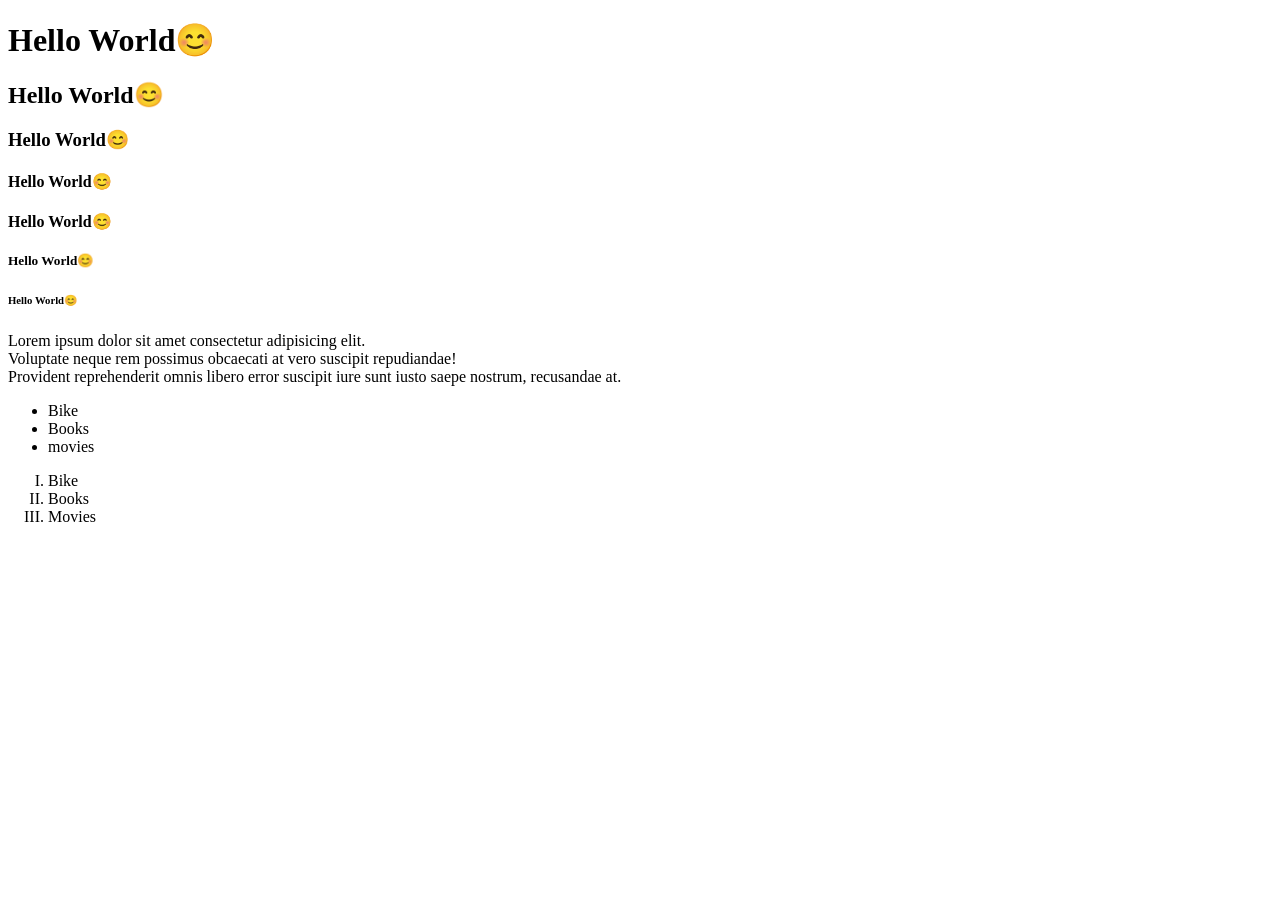
<file: index.html>
<!DOCTYPE html>   <!-- what version we are using -->
<html lang="en">    <!-- what language we are using -->
<head>
    <meta charset="UTF-8">  <!-- Give the infermation to the website -->
    <meta name="viewport" content="width=device-width, initial-scale=1.0">
    <title>Demo</title>  <!-- Tab name -->
</head>
<body>

    <h1>Hello World😊</h1>
    <h2>Hello World😊</h2>
    <h3>Hello World😊</h3>
    <h4>Hello World😊</h4>
    <h4>Hello World😊</h4>
    <h5>Hello World😊</h5>
    <h6>Hello World😊</h6>


    <p>
        Lorem ipsum dolor sit amet consectetur adipisicing elit. <br> Voluptate neque rem possimus obcaecati at vero suscipit repudiandae! <br> Provident reprehenderit omnis libero error suscipit iure sunt iusto saepe nostrum, recusandae at.
    </p>

   <ul>

        <li>Bike</li>
        <li>Books</li>
        <li>movies</li>

   </ul>

   <ol type="I">
        <li>Bike</li>
        <li>Books</li>
        <li>Movies</li>

   </ol>

</body>
</html>
</file>
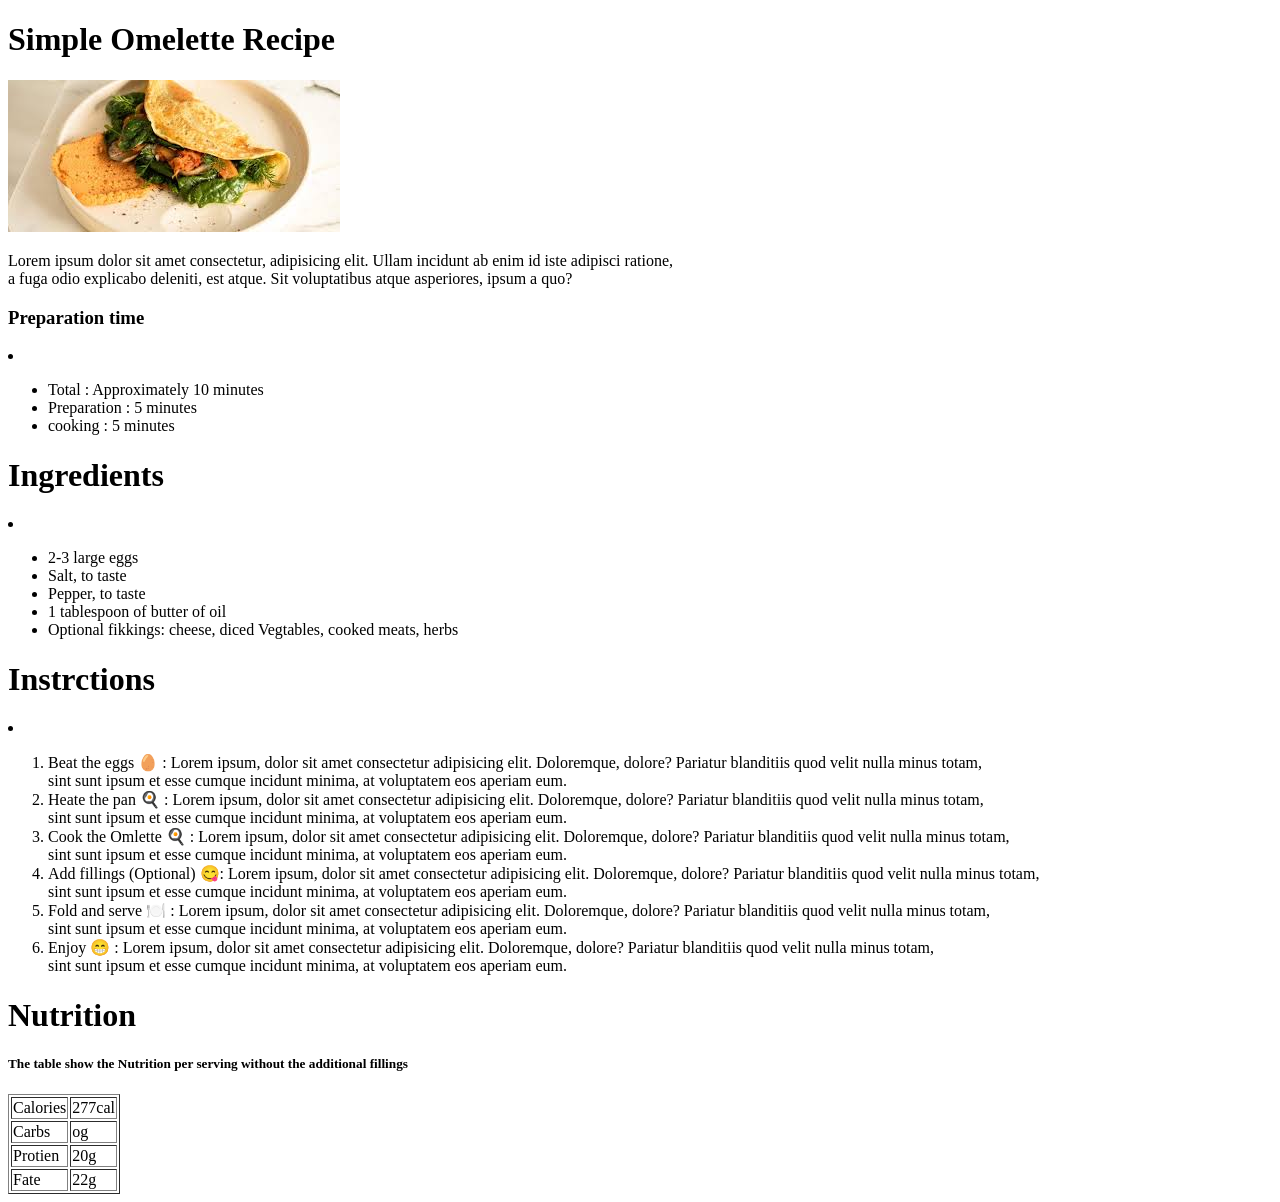
<file: Assingment/index.html>
<!DOCTYPE html>
<html lang="en">

<head>
    <meta charset="UTF-8">
    <meta name="viewport" content="width=device-width, initial-scale=1.0">
    <title>Assigment</title>
</head>

<body>

    <h1>Simple Omelette Recipe</h1>

    <img src="images.jpeg" alt="images">


    <p>
        Lorem ipsum dolor sit amet consectetur, adipisicing elit. Ullam incidunt ab enim id iste adipisci ratione, <br>
        a fuga odio explicabo deleniti, est atque. Sit voluptatibus atque asperiores, ipsum a quo?
    </p>

    

    <h3>Preparation time </h3>

    <li>
        <ul>
            <li>Total : Approximately 10 minutes</li>
            <li>Preparation : 5 minutes</li>
            <li>cooking : 5 minutes</li>
            
        </ul>

    </li>

    <h1>Ingredients</h1>

    <li>
        <ul>
            <li>2-3 large eggs</li>
            <li>Salt, to taste</li>
            <li>Pepper, to taste</li>
            <li>1 tablespoon of butter of oil</li>
            <li>Optional fikkings: cheese, diced Vegtables, cooked meats, herbs</li>
        </ul>
    </li>

    <h1>Instrctions</h1>

    <li>
        <ol type="1">

            <li>Beat the eggs 🥚 : Lorem ipsum, dolor sit amet consectetur adipisicing elit. Doloremque, dolore? Pariatur blanditiis quod velit nulla minus totam, <br> sint sunt ipsum et esse cumque incidunt minima, at voluptatem eos aperiam eum.</li>
            <li>Heate the pan 🍳 : Lorem ipsum, dolor sit amet consectetur adipisicing elit. Doloremque, dolore? Pariatur blanditiis quod velit nulla minus totam, <br> sint sunt ipsum et esse cumque incidunt minima, at voluptatem eos aperiam eum.</li>
            <li>Cook the Omlette 🍳 : Lorem ipsum, dolor sit amet consectetur adipisicing elit. Doloremque, dolore? Pariatur blanditiis quod velit nulla minus totam, <br> sint sunt ipsum et esse cumque incidunt minima, at voluptatem eos aperiam eum.</li>
            <li>Add fillings (Optional) 😋: Lorem ipsum, dolor sit amet consectetur adipisicing elit. Doloremque, dolore? Pariatur blanditiis quod velit nulla minus totam, <br> sint sunt ipsum et esse cumque incidunt minima, at voluptatem eos aperiam eum.</li>
            <li>Fold and serve 🍽️ : Lorem ipsum, dolor sit amet consectetur adipisicing elit. Doloremque, dolore? Pariatur blanditiis quod velit nulla minus totam, <br> sint sunt ipsum et esse cumque incidunt minima, at voluptatem eos aperiam eum.</li>
            <li>Enjoy 😁 : Lorem ipsum, dolor sit amet consectetur adipisicing elit. Doloremque, dolore? Pariatur blanditiis quod velit nulla minus totam, <br> sint sunt ipsum et esse cumque incidunt minima, at voluptatem eos aperiam eum.</li>

        </ol>
    </li>

    <h1>Nutrition</h1>

    <h5>The table show the Nutrition per serving without the additional fillings</h5>

    <table border="1">
        <tbody>
            <tr>
                <td>Calories</td>
                <td>277cal</td>
            </tr>
            <tr>
                <td>Carbs</td>
                <td>og</td>
            </tr>
            <tr>
                <td>Protien</td>
                <td>20g</td>
            </tr>
            <tr>
                <td>Fate</td>
                <td>22g</td>
            </tr>
            
        </tbody>

    </table>



</body>

</html>
</file>
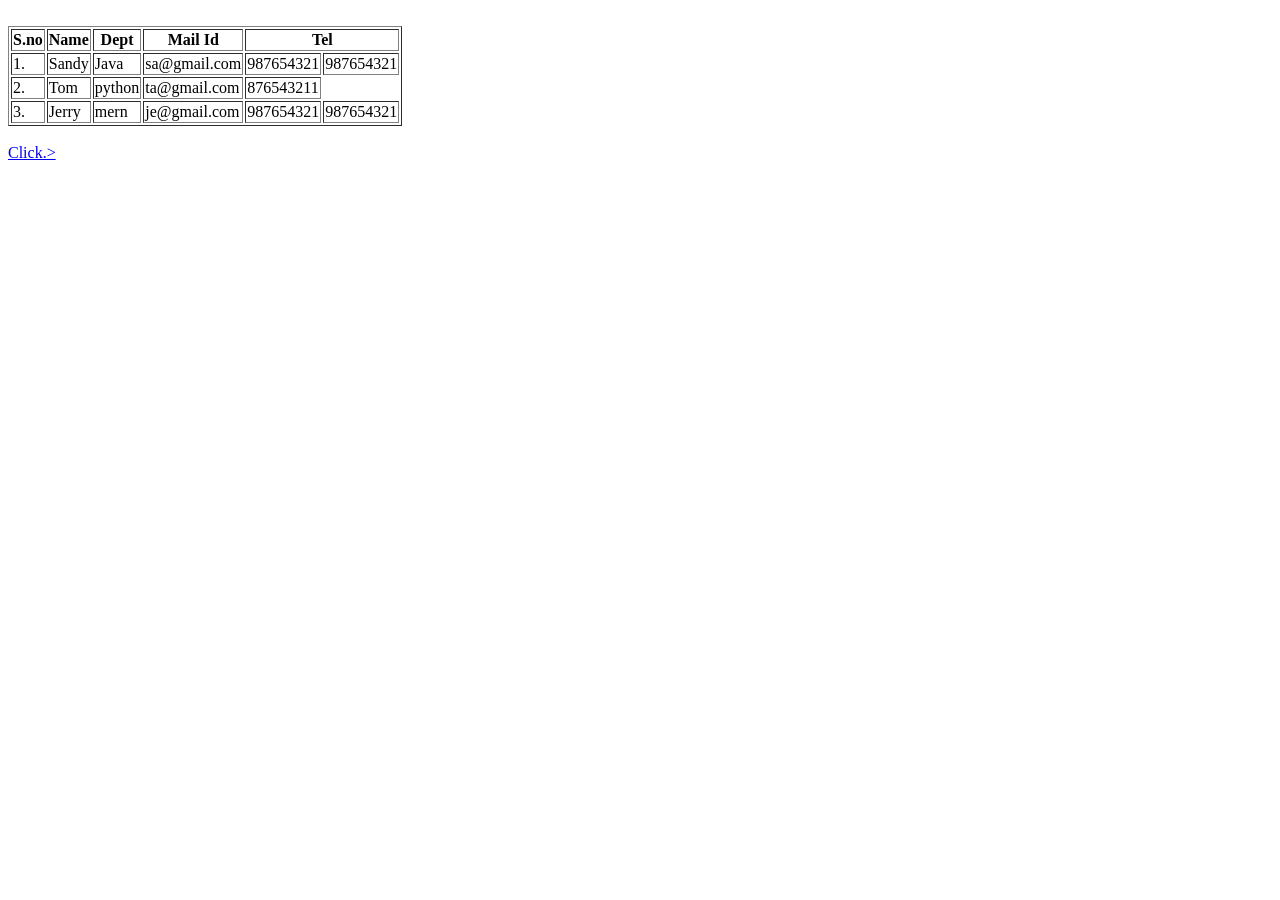
<file: Class_2/index.html>
<!DOCTYPE html>
<html lang="en">

<head>
    <meta charset="UTF-8">
    <meta name="viewport" content="width=device-width, initial-scale=1.0">
    <title>Document</title>
</head>

<body>



    <table border="1">
        <thead>
            <tr>
                <th>S.no</th>
                <th>Name</th>
                <th>Dept</th>
                <th>Mail Id</th>
                <th colspan="2">Tel</th>
            </tr>

        </thead>
        <br>
        <tbody>
            <tr>
                <td>1.</td>
                <td>Sandy</td>
                <td>Java</td>
                <td>sa@gmail.com</td>
                <td>987654321</td>
                <td>987654321</td>
            </tr>
            <tr>
                <td>2.</td>
                <td>Tom</td>
                <td>python</td>
                <td>ta@gmail.com</td>
                <td>876543211</td>
            </tr>
            <tr>
                <td>3.</td>
                <td>Jerry</td>
                <td>mern</td>
                <td>je@gmail.com</td>
                <td>987654321</td>
                <td>987654321</td>
            </tr>
        </tbody>
    </table>
    
    <br>

    <a href="next.html">Click.></a>

</body>

</html>
</file>
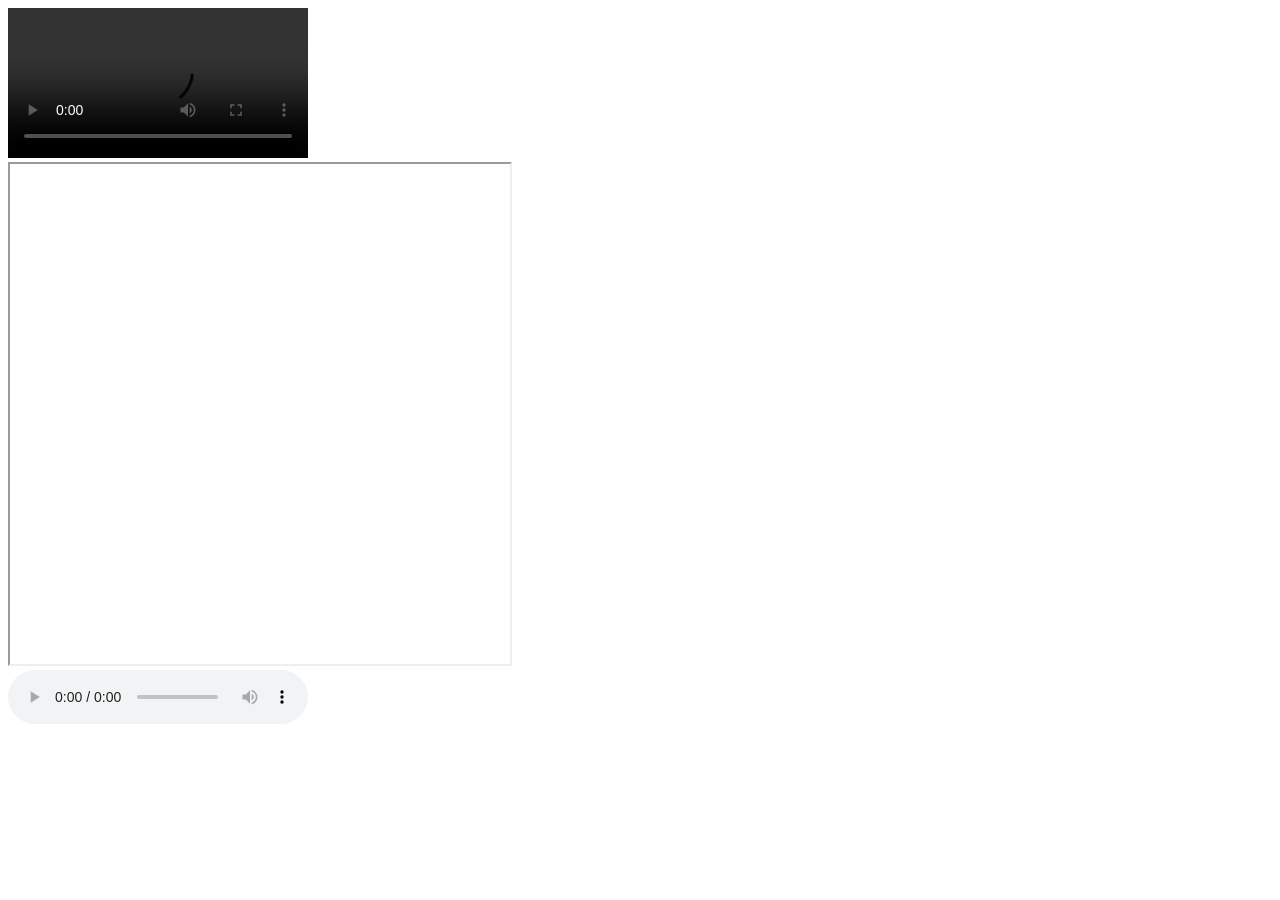
<file: class_3/index.html>
<!DOCTYPE html>
<html lang="en">
<head>
    <meta charset="UTF-8">
    <meta name="viewport" content="width=device-width, initial-scale=1.0">
    <title>Document</title>
</head>
<body>

    <video controls >
        <source src="https://www.youtube.com/watch?v=3jkub2c0kLA" >

    </video>
    
    <br>
    <iframe src="https://en.wikipedia.org/wiki/Wiki" frameborder="20" height="500px" width="500px"></iframe>

    <br>
    <audio controls src="">
        Audios
    </audio>
</body>
</html>
</file>
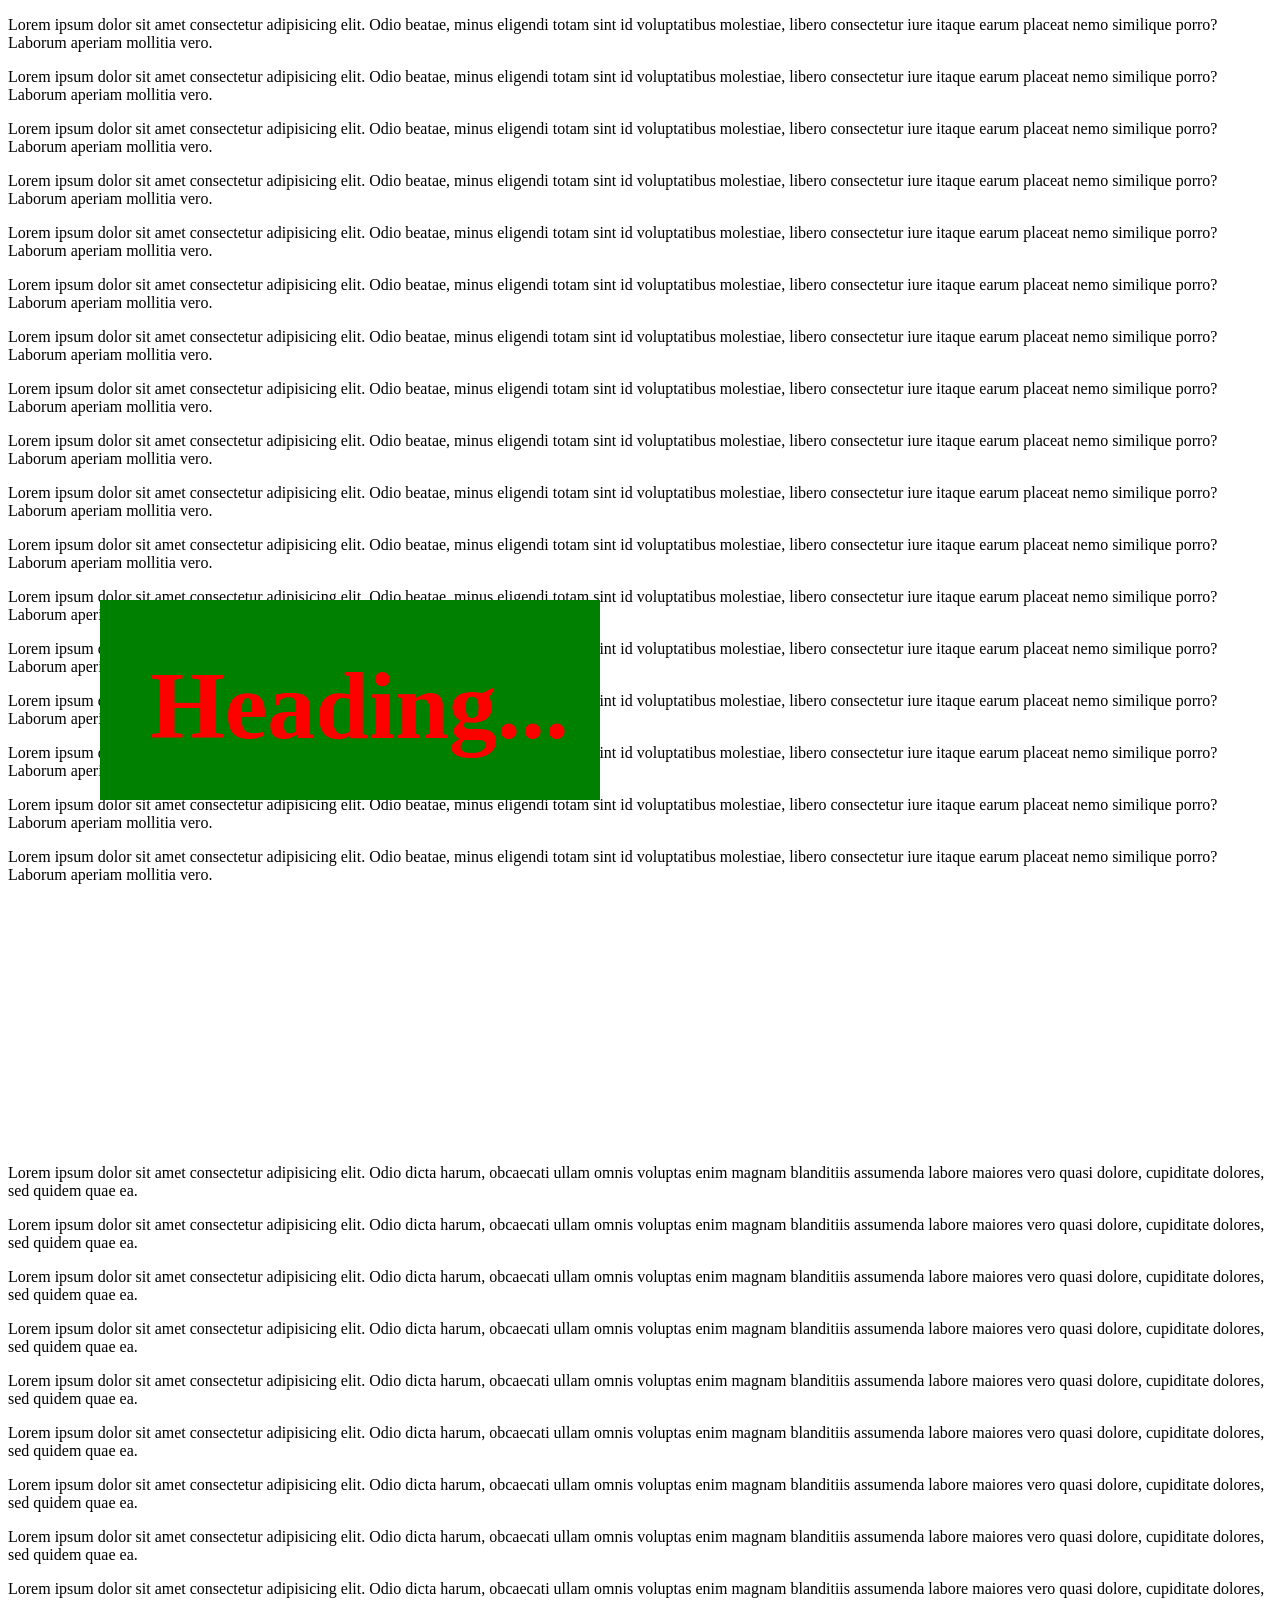
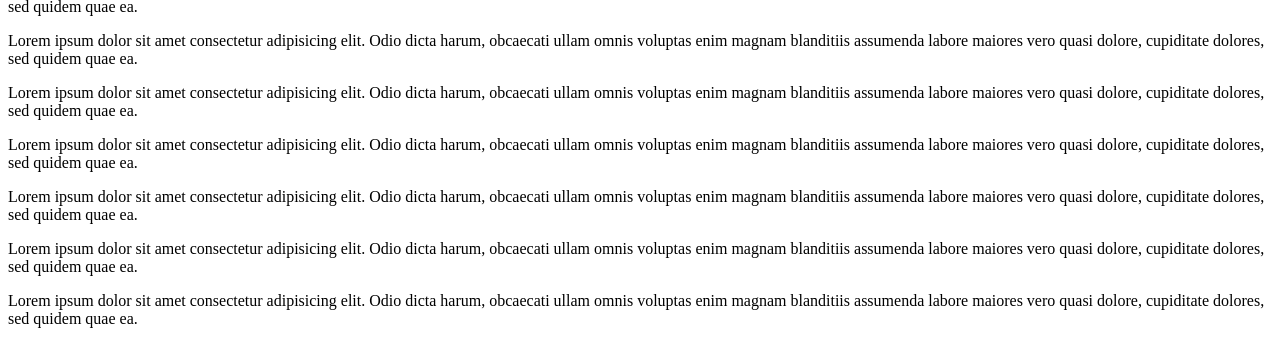
<file: HTML/Assingment/new assingment/index.html>
<!DOCTYPE html>
<html lang="en">

<head>
    <meta charset="UTF-8">
    <meta name="viewport" content="width=device-width, initial-scale=1.0">
    <title>Document</title>
    <link rel="stylesheet" href="style.css">
</head>

<body>

    <p>Lorem ipsum dolor sit amet consectetur adipisicing elit. Odio beatae, minus eligendi totam sint id voluptatibus molestiae, libero consectetur iure itaque earum placeat nemo similique porro? Laborum aperiam mollitia vero.</p>
    <p>Lorem ipsum dolor sit amet consectetur adipisicing elit. Odio beatae, minus eligendi totam sint id voluptatibus molestiae, libero consectetur iure itaque earum placeat nemo similique porro? Laborum aperiam mollitia vero.</p>
    <p>Lorem ipsum dolor sit amet consectetur adipisicing elit. Odio beatae, minus eligendi totam sint id voluptatibus molestiae, libero consectetur iure itaque earum placeat nemo similique porro? Laborum aperiam mollitia vero.</p>
    <p>Lorem ipsum dolor sit amet consectetur adipisicing elit. Odio beatae, minus eligendi totam sint id voluptatibus molestiae, libero consectetur iure itaque earum placeat nemo similique porro? Laborum aperiam mollitia vero.</p>
    <p>Lorem ipsum dolor sit amet consectetur adipisicing elit. Odio beatae, minus eligendi totam sint id voluptatibus molestiae, libero consectetur iure itaque earum placeat nemo similique porro? Laborum aperiam mollitia vero.</p>
    <p>Lorem ipsum dolor sit amet consectetur adipisicing elit. Odio beatae, minus eligendi totam sint id voluptatibus molestiae, libero consectetur iure itaque earum placeat nemo similique porro? Laborum aperiam mollitia vero.</p>
    <p>Lorem ipsum dolor sit amet consectetur adipisicing elit. Odio beatae, minus eligendi totam sint id voluptatibus molestiae, libero consectetur iure itaque earum placeat nemo similique porro? Laborum aperiam mollitia vero.</p>
    <p>Lorem ipsum dolor sit amet consectetur adipisicing elit. Odio beatae, minus eligendi totam sint id voluptatibus molestiae, libero consectetur iure itaque earum placeat nemo similique porro? Laborum aperiam mollitia vero.</p>
    <p>Lorem ipsum dolor sit amet consectetur adipisicing elit. Odio beatae, minus eligendi totam sint id voluptatibus molestiae, libero consectetur iure itaque earum placeat nemo similique porro? Laborum aperiam mollitia vero.</p>
    <p>Lorem ipsum dolor sit amet consectetur adipisicing elit. Odio beatae, minus eligendi totam sint id voluptatibus molestiae, libero consectetur iure itaque earum placeat nemo similique porro? Laborum aperiam mollitia vero.</p>
    <p>Lorem ipsum dolor sit amet consectetur adipisicing elit. Odio beatae, minus eligendi totam sint id voluptatibus molestiae, libero consectetur iure itaque earum placeat nemo similique porro? Laborum aperiam mollitia vero.</p>
    <p>Lorem ipsum dolor sit amet consectetur adipisicing elit. Odio beatae, minus eligendi totam sint id voluptatibus molestiae, libero consectetur iure itaque earum placeat nemo similique porro? Laborum aperiam mollitia vero.</p>
    <p>Lorem ipsum dolor sit amet consectetur adipisicing elit. Odio beatae, minus eligendi totam sint id voluptatibus molestiae, libero consectetur iure itaque earum placeat nemo similique porro? Laborum aperiam mollitia vero.</p>
    <p>Lorem ipsum dolor sit amet consectetur adipisicing elit. Odio beatae, minus eligendi totam sint id voluptatibus molestiae, libero consectetur iure itaque earum placeat nemo similique porro? Laborum aperiam mollitia vero.</p>
    <p>Lorem ipsum dolor sit amet consectetur adipisicing elit. Odio beatae, minus eligendi totam sint id voluptatibus molestiae, libero consectetur iure itaque earum placeat nemo similique porro? Laborum aperiam mollitia vero.</p>
    <p>Lorem ipsum dolor sit amet consectetur adipisicing elit. Odio beatae, minus eligendi totam sint id voluptatibus molestiae, libero consectetur iure itaque earum placeat nemo similique porro? Laborum aperiam mollitia vero.</p>
    <p>Lorem ipsum dolor sit amet consectetur adipisicing elit. Odio beatae, minus eligendi totam sint id voluptatibus molestiae, libero consectetur iure itaque earum placeat nemo similique porro? Laborum aperiam mollitia vero.</p>
<div class="parent">
    <h1>Heading...</h1>
</div>

<p>Lorem ipsum dolor sit amet consectetur adipisicing elit. Odio dicta harum, obcaecati ullam omnis voluptas enim magnam blanditiis assumenda labore maiores vero quasi dolore, cupiditate dolores, sed quidem quae ea.</p>
<p>Lorem ipsum dolor sit amet consectetur adipisicing elit. Odio dicta harum, obcaecati ullam omnis voluptas enim magnam blanditiis assumenda labore maiores vero quasi dolore, cupiditate dolores, sed quidem quae ea.</p>
<p>Lorem ipsum dolor sit amet consectetur adipisicing elit. Odio dicta harum, obcaecati ullam omnis voluptas enim magnam blanditiis assumenda labore maiores vero quasi dolore, cupiditate dolores, sed quidem quae ea.</p>
<p>Lorem ipsum dolor sit amet consectetur adipisicing elit. Odio dicta harum, obcaecati ullam omnis voluptas enim magnam blanditiis assumenda labore maiores vero quasi dolore, cupiditate dolores, sed quidem quae ea.</p>
<p>Lorem ipsum dolor sit amet consectetur adipisicing elit. Odio dicta harum, obcaecati ullam omnis voluptas enim magnam blanditiis assumenda labore maiores vero quasi dolore, cupiditate dolores, sed quidem quae ea.</p>
<p>Lorem ipsum dolor sit amet consectetur adipisicing elit. Odio dicta harum, obcaecati ullam omnis voluptas enim magnam blanditiis assumenda labore maiores vero quasi dolore, cupiditate dolores, sed quidem quae ea.</p>
<p>Lorem ipsum dolor sit amet consectetur adipisicing elit. Odio dicta harum, obcaecati ullam omnis voluptas enim magnam blanditiis assumenda labore maiores vero quasi dolore, cupiditate dolores, sed quidem quae ea.</p>
<p>Lorem ipsum dolor sit amet consectetur adipisicing elit. Odio dicta harum, obcaecati ullam omnis voluptas enim magnam blanditiis assumenda labore maiores vero quasi dolore, cupiditate dolores, sed quidem quae ea.</p>
<p>Lorem ipsum dolor sit amet consectetur adipisicing elit. Odio dicta harum, obcaecati ullam omnis voluptas enim magnam blanditiis assumenda labore maiores vero quasi dolore, cupiditate dolores, sed quidem quae ea.</p>
<p>Lorem ipsum dolor sit amet consectetur adipisicing elit. Odio dicta harum, obcaecati ullam omnis voluptas enim magnam blanditiis assumenda labore maiores vero quasi dolore, cupiditate dolores, sed quidem quae ea.</p>
<p>Lorem ipsum dolor sit amet consectetur adipisicing elit. Odio dicta harum, obcaecati ullam omnis voluptas enim magnam blanditiis assumenda labore maiores vero quasi dolore, cupiditate dolores, sed quidem quae ea.</p>
<p>Lorem ipsum dolor sit amet consectetur adipisicing elit. Odio dicta harum, obcaecati ullam omnis voluptas enim magnam blanditiis assumenda labore maiores vero quasi dolore, cupiditate dolores, sed quidem quae ea.</p>
<p>Lorem ipsum dolor sit amet consectetur adipisicing elit. Odio dicta harum, obcaecati ullam omnis voluptas enim magnam blanditiis assumenda labore maiores vero quasi dolore, cupiditate dolores, sed quidem quae ea.</p>
<p>Lorem ipsum dolor sit amet consectetur adipisicing elit. Odio dicta harum, obcaecati ullam omnis voluptas enim magnam blanditiis assumenda labore maiores vero quasi dolore, cupiditate dolores, sed quidem quae ea.</p>
<p>Lorem ipsum dolor sit amet consectetur adipisicing elit. Odio dicta harum, obcaecati ullam omnis voluptas enim magnam blanditiis assumenda labore maiores vero quasi dolore, cupiditate dolores, sed quidem quae ea.</p>

</body>

</html>
</file>
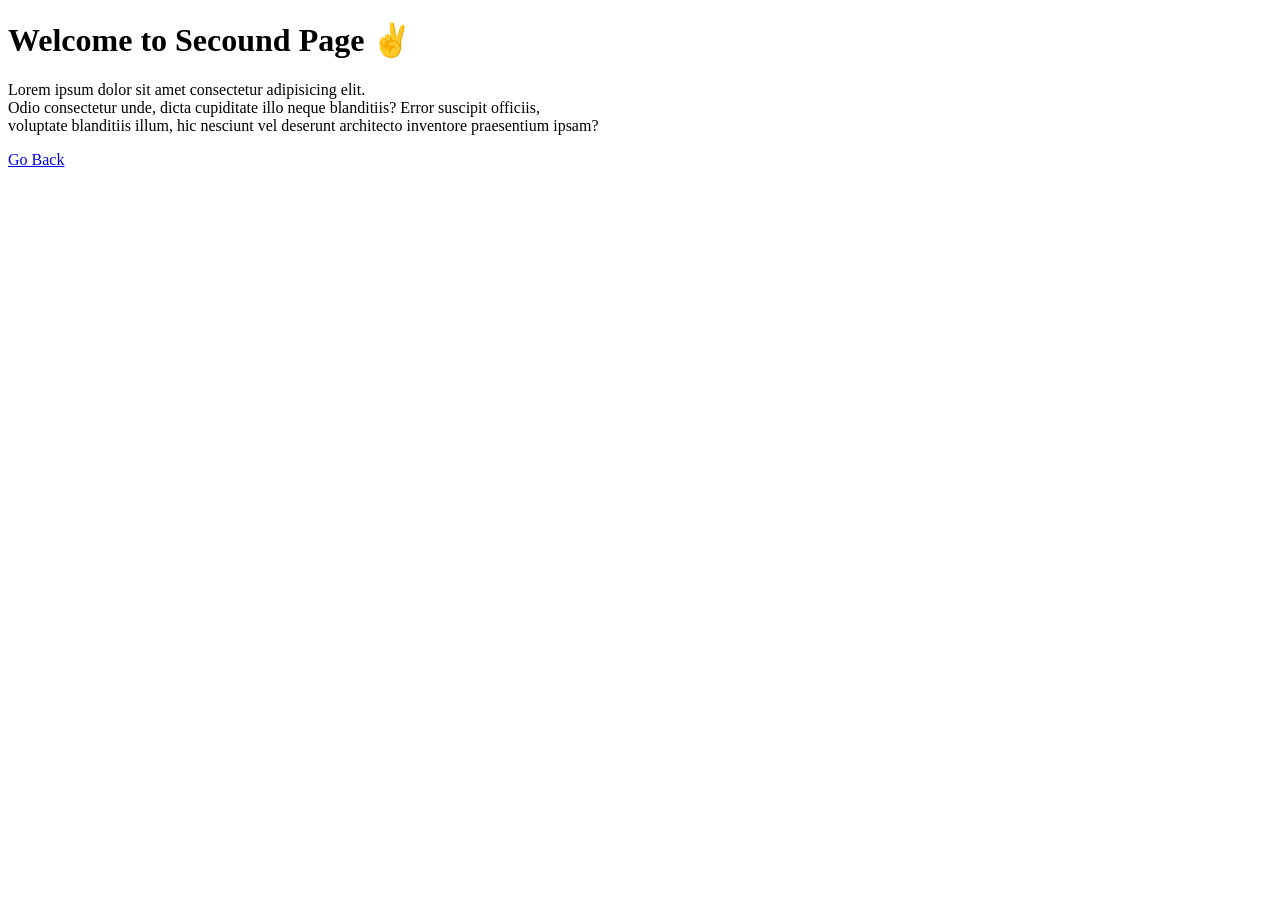
<file: Class_2/next.html>
<!DOCTYPE html>
<html lang="en">
<head>
    <meta charset="UTF-8">
    <meta name="viewport" content="width=device-width, initial-scale=1.0">
    <title>Document</title>
</head>
<body>

    <h1>Welcome to Secound Page ✌️</h1>

    <p>
        Lorem ipsum dolor sit amet consectetur adipisicing elit. <br> Odio consectetur unde, dicta cupiditate illo neque blanditiis? Error suscipit officiis, <br> voluptate blanditiis illum, hic nesciunt vel deserunt architecto inventore praesentium ipsam?
    </p>

    <a href="index.html"> Go Back </a>


    
</body>
</html>
</file>
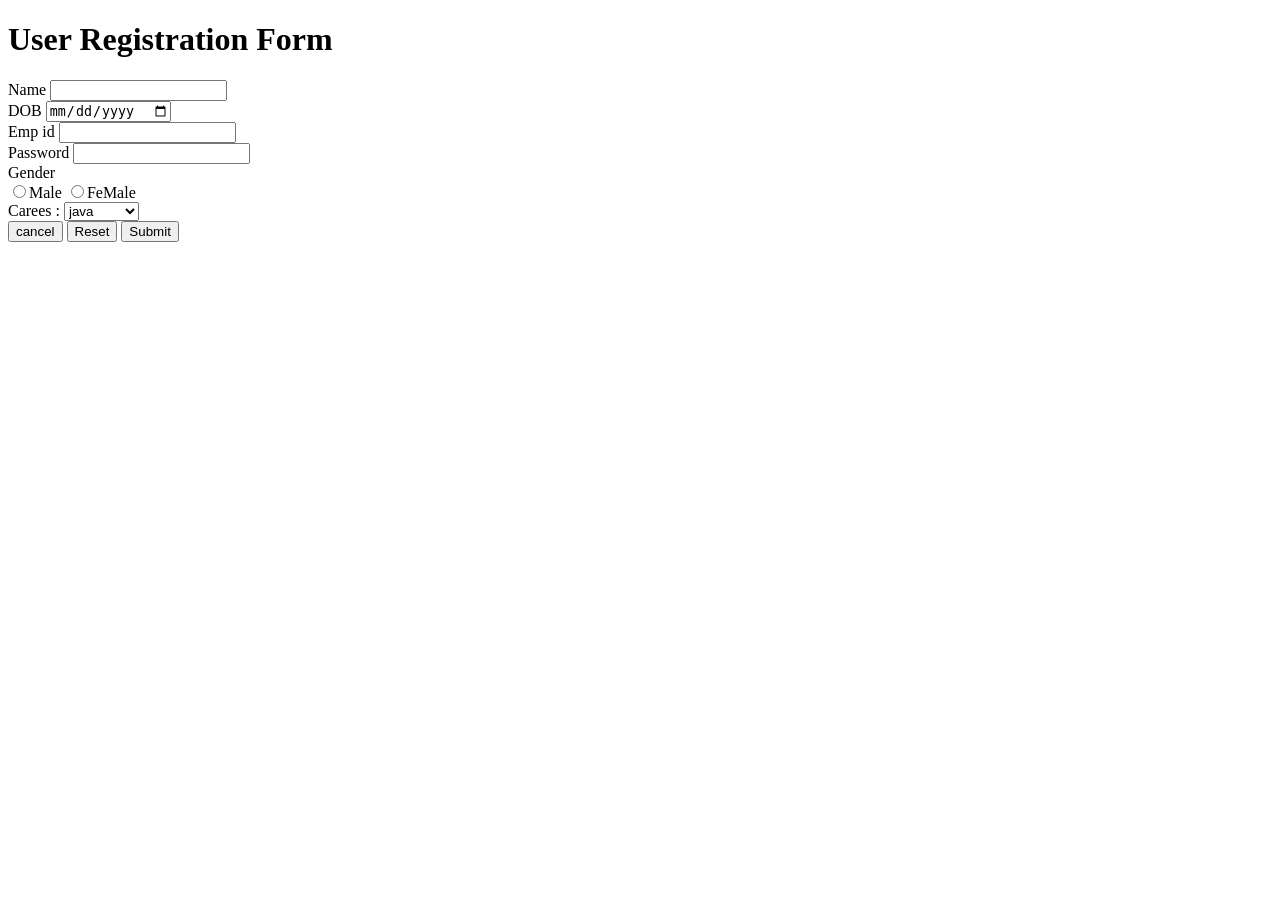
<file: class_3/forms.html>
<!DOCTYPE html>
<html lang="en">

<head>
    <meta charset="UTF-8">
    <meta name="viewport" content="width=device-width, initial-scale=1.0">
    <title>Forms</title>
</head>

<body>
    <form>
        <h1>User Registration Form</h1>

        <div>
            <label for="label">Name</label>
            <input type="text" id="label">
        </div>

        <div>
            <label for="dob">DOB</label>
            <input type="date" id="dob">
        </div>


        <div>
            <label for="empid">Emp id</label>
            <input type="number" id="empid">

        </div>

        <div>
            <label for="password">Password</label>
            <input type="password" id="password">
        </div>

        <div>
            <label for="gender">Gender</label>
            <br>
            <input type="radio" id="male" name="gender"><label for="male">Male</label>
            <input type="radio" id="Female" name="gender"><label for="Female">FeMale</label>
        </div>

        <div>
            <label for="carees">Carees :</label>
            <select id="carees">
                <option value= ""select disabled>--select--</option>
                <option value="java">java</option>
                <option value="mern">mern</option>
                <option value="sql">sql</option>
            </select>
        </div>

        <button>cancel</button>
        <input type="button" value="Reset">
        <input type="submit">


    </form>



</body>

</html>
</file>
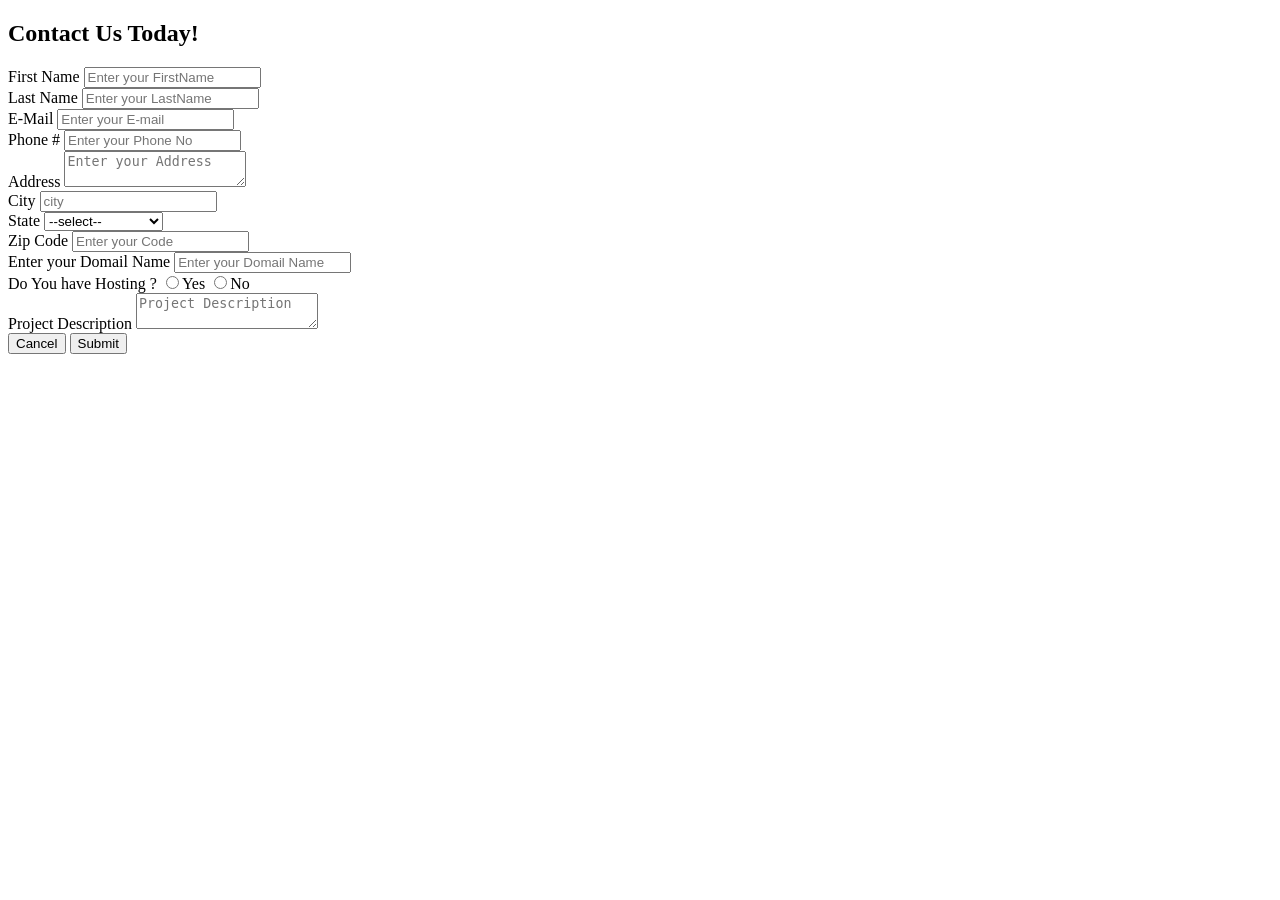
<file: HTML/Assingment/form.html>
<!DOCTYPE html>
<html lang="en">

<head>
    <meta charset="UTF-8">
    <meta name="viewport" content="width=device-width, initial-scale=1.0">
    <title>Form</title>
</head>

<body>
    <form>
        <h2>Contact Us Today!</h2>

        <div>
            <label for="name">First Name </label>
            <input type="text" id="name" placeholder="Enter your FirstName">
        </div>

        <div>
            <label for="lname">Last Name </label>
            <input type="text" id="lname" placeholder="Enter your LastName">
        </div>

        <div>
            <label for="email">E-Mail</label>
            <input type="email" id="email" placeholder="Enter your E-mail">
        </div>

        <div>
            <label for="pno">Phone #</label>
            <input type="tel" id="pno" placeholder="Enter your Phone No">
        </div>

        <div>
            <label for="address">Address</label>
            <textarea id="address" placeholder="Enter your Address"></textarea>
        </div>

        <div>
            <label for="city">City</label>
            <input type="text" id="city" placeholder="city">
        </div>

        <div>
            <label for="state">State</label>
            <select id="state">
                <option value="" selected disabled> --select--</option>
                <option value="Tamil Nadu">Tamil Nadu</option>
                <option value="Kerala">Kerala</option>
                <option value="Karnataka">Karnataka</option>
                <option value="Andhra Prahesh">Andhra Prahesh</option>
            </select>
        </div>

        <div>
            <label for="code">Zip Code</label>
            <input type="number" id="code" placeholder="Enter your Code">
        </div>

        <div>
            <label for="domail">Enter your Domail Name</label>
            <input type="text" id="domail" placeholder="Enter your Domail Name">
        </div>

        <div>
            <label for="host">Do You have Hosting ?</label>

            <input type="radio" name="host" id="yes"><label for="yes">Yes</label>
            <input type="radio" name="host" id="no"><label for="no">No</label>
        </div>

        <div>
            <label for="dis">Project Description</label>
            <textarea  id="dis" placeholder="Project Description"></textarea>
        </div>

        <button>
            Cancel
        </button>

        <input type="submit">

    </form>



</body>

</html>
</file>
<file: HTML/Assingment/new assingment/style.css>
.parent {
    /* border: 0px 0px; */
    color: red;
    font-size: 3EM;
    height: 200px;
    width: 500px;
    background-color: green;
    position: sticky;
    top: 100px;
    bottom : 100px;
    /* right: 200px; */
    right: 200px;
    left: 100px;
    /* padding: 10px 10px 20px 40px; */
}
h1{
    padding: 50px;

}
</file>
